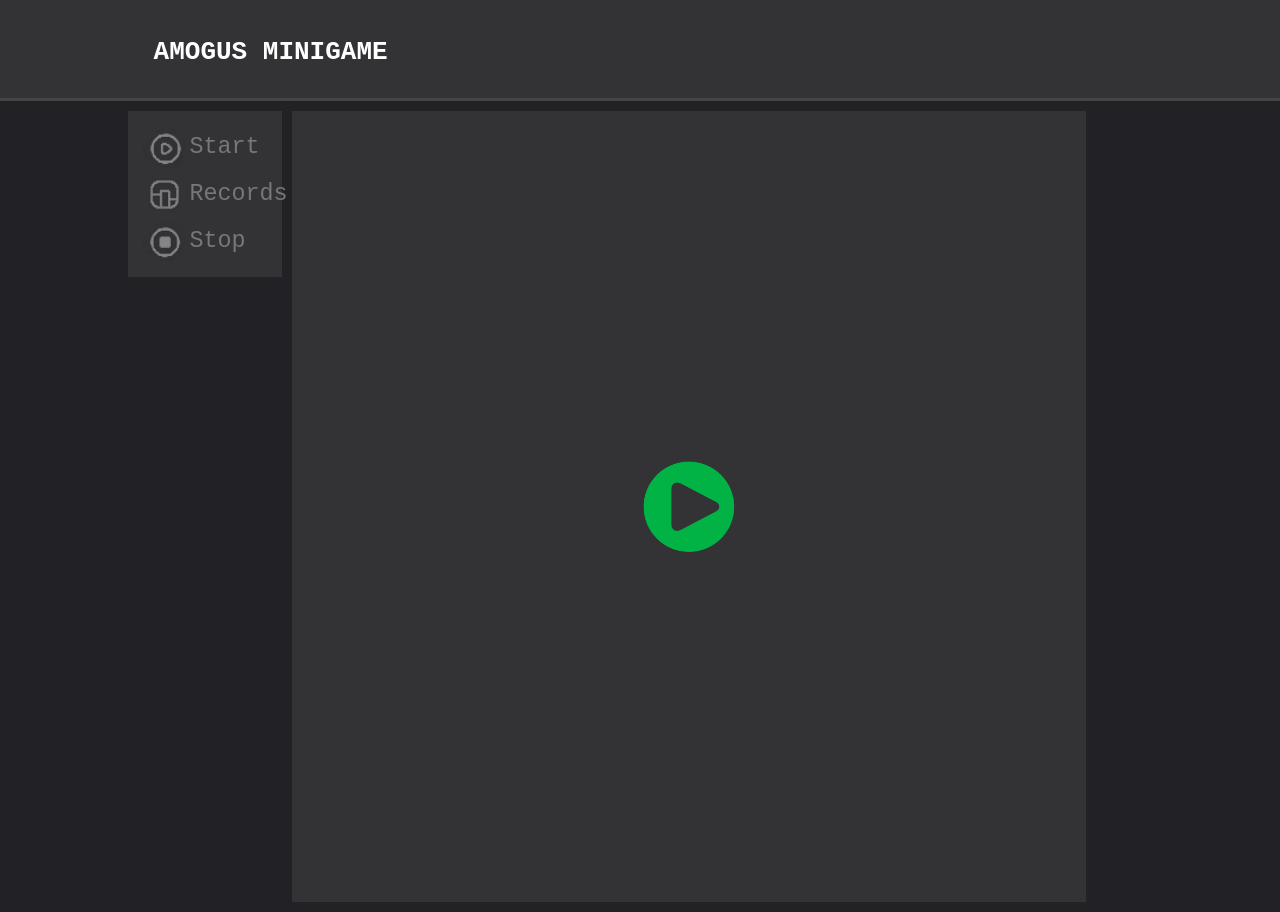
<file: index.html>
<!DOCTYPE html>
<html lang="en">
<head>
  <meta charset="UTF-8">
  <meta name="viewport" content="width=device-width, initial-scale=1.0">
  <meta http-equiv="X-UA-Compatible" content="ie=edge">
  <title>Amogus</title>
  <link rel="stylesheet" href="css/main.css">
</head>
<body bgcolor="#222226">
  <div id="header" class="block">
    <p id="headerName">AMOGUS MINIGAME</p>
    <p id="timer">00:00:000</p>
  </div>
  <div id="main-menu" class="block">
    <ul id="list-menu">
      <li id="li_start" onclick="on_start_clicked()">Start</li>
      <li id="li_records" onclick="on_records_clicked()">Records</li>
      <li id="li_stop" onclick="on_stop_clicked()">Stop</li>
    </ul>
  </div>
  <!-- <div id="fullpage"> -->
  <div id="contents" class="block">
    <div id="startbutton" class="page" class="block">
      <img id="image" src="pixmaps/start.png" onclick="on_start_clicked()" onmouseover="imageHover(this)" onmouseout="resetImage(this)">
    </div>
    <div id="game" class="page" class="block">
      <div class="buttonLine">
        <button id="pb0" class="pushButton" onclick="on_pb_clicked(this)">1</button>
        <button id="pb1" class="pushButton" onclick="on_pb_clicked(this)">2</button>
        <button id="pb2" class="pushButton" onclick="on_pb_clicked(this)">3</button>
        <button id="pb3" class="pushButton" onclick="on_pb_clicked(this)">4</button>
        <button id="pb4" class="pushButton" onclick="on_pb_clicked(this)">5</button>
      </div>
      <div class="buttonLine">
        <button id="pb5" class="pushButton" onclick="on_pb_clicked(this)">6</button>
        <button id="pb6" class="pushButton" onclick="on_pb_clicked(this)">7</button>
        <button id="pb7" class="pushButton" onclick="on_pb_clicked(this)">8</button>
        <button id="pb8" class="pushButton" onclick="on_pb_clicked(this)">9</button>
        <button id="pb9" class="pushButton" onclick="on_pb_clicked(this)">10</button>
      </div>
    </div>
    <div id="records" class="page" class="block">
      <table class="block" id="recordsTable" >
       <caption id="tableCaption">RECORDS TABLE</caption>
       <tr>
        <th>Place</th>
        <th>Date</th>
        <th>Score</th>
       </tr>
         <tr><td>34,5</td><td>3,5</td><td>36</td></tr>
         <tr><td>35,5</td><td>4</td><td>36⅔</td></tr>
         <tr><td>36</td><td>4,5</td><td>37⅓</td></tr>
         <tr><td>36,5</td><td>5</td><td>38</td></tr>
         <tr><td>37</td><td>5,5</td><td>38⅔</td></tr>
         <tr><td>38</td><td>6</td><td>39⅓</td></tr>
         <tr><td>38,5</td><td>6,5</td><td>40</td></tr>
         <tr><td>39</td><td>7</td><td>40⅔</td></tr>
         <tr><td>40</td><td>7,5</td><td>41⅓</td></tr>
         <tr><td>40,5</td><td>8</td><td>42</td></tr>
         <tr><td>41</td><td>8,5</td><td>42⅔</td></tr>
         <tr><td>42</td><td>9</td><td>43⅓</td></tr>
         <tr><td>43</td><td>9,5</td><td>44</td></tr>
         <tr><td>43,5</td><td>10</td><td>44⅔</td></tr>
         <tr><td>44</td><td>10,5</td><td>45⅓</td></tr>
         <tr><td>44,5</td><td>11</td><td>46</td></tr>
         <tr><td>45</td><td>11,5</td><td>46⅔</td></tr>
         <tr><td>46</td><td>12</td><td>47⅓</td></tr>
         <tr><td>46,5</td><td>12,5</td><td>48</td></tr>
         <tr><td>47</td><td>13</td><td>48⅔</td></tr>
         <tr><td>48</td><td>13,5</td><td>49⅓</td></tr>
      </table>
    </div>
    <div id="result" class="page" class="block">
      <div id="result-window" class="block">
        <div id="hat-window" class="block">
          <p id="headerName">Result</p>
          <button id="closeButton" onclick="on_start_clicked()">✖</button>
        </div>
        <div id="body-window" class="block">
          <p id="window-text">59:59:9999</p>
        </div>
      </div>
    </div>
  </div>
  <!-- </div> -->
  <!-- <div class="hystmodal" class="block" id="myModal">
    <div class="hystmodal__wrap">
        <div class="hystmodal__window" role="dialog">
          <h1>Result</h1>
          <p>Текст модального окна ...</p>
          <img src="pixmaps/record.png" alt="Изображение"/>
          <button data-hystclose class="hystmodal__close" onclick="on_pushButton_close()">Ok</button>
        </div>
    </div>
</div> -->

  <!-- <div class="test"><img src="" alt="test"></div> -->
  <script src=js/main.js></script>
</body>
</html>
</file>
<file: css/main.css>
*
{
  margin: 0;
  padding: 0;
}

#parent-block
{
  height: 100em;
  width: 70%;
  border: 3px solid black;
  margin: 0 auto;
  overflow: hidden;
}

#big-text
{
  font-weight: bold;
  font-size: 10vh;
  margin: 5%;
}

.block
{
  background: #333336;
  color: white;
  font-family: monospace;
}

.page
{
  float: none;
  position: relative;
  width: 100%;
}

.buttonLine
{
  width: 100%;
  height: 50%;
  /* border: 3px solid #444446; */
  justify-content: center;
  display: flex;
  margin: 2px;
}

.pushButton
{
  background: grey;
  width: 20%;
  height: 100%;
  min-height: 1em;
  font-family: monospace;
  font-weight: bold;
  font-size: 2em;
  margin: 2px;
}

.pushButton:hover
{
  cursor: pointer;
}

#game
{
  margin-top: 30%;
  margin-bottom: 30%;
  display: flex;
  flex-direction: column;
  align-content: center;
  justify-content: space-evenly;
}

#closeButton
{
  background: inherit;
  width: 2em;
  height: 2em;
  color: #606872;
  float: right;
  font-weight: bold;
  border: none;
  padding-bottom: 0.5em;
  padding-left: 0.5em;
  padding-right: 0.5em;
  margin-right: 5%;
}

#closeButton:hover
{
  color: white;
  cursor: pointer;
  /* border: 1px solid #0f0f10; */
}

#image:hover
{
  cursor: pointer;
}

#image
{
  /* display: block; */
  /* margin-left: auto; */
  /* margin-right: auto; */
  position: absolute;
  top: 50%;
  left: 50%;
  -ms-transform: translate(-50%, -50%);
  transform: translate(-50%, -50%);
  /* margin-top: 50%; */
  /* vertical-align: middle; */
  width: 15%;
  /* align: center; */
}

#list-menu
{
  font-size: 1.8em;
  line-height: 2em;
  list-style: none;
}

#list-menu li
{
  border-radius: 5px;
  padding-right: 1em;
  padding-left: 1em;
}

#list-menu li:hover
{
  background: #444446;
  color: white;
  cursor: pointer;
}

li
{
  background-size: contain;
  list-style-type: none;
  background-repeat: no-repeat;
  background-position: left center;
  text-indent: 25px;
  /* padding: 0px 0px 1px 24px; */
  /* padding-left: 60px; */
  /* line-height: 30px;
  padding-left: 30px;
  margin-top:20px; */
}

li a
{
  color: inherit;
  font-style: normal;
  text-decoration: none;
}

#li_start
{
  background-image: url("../pixmaps/menu_start_transparent.png");
}

#li_records
{
  background-image: url("../pixmaps/menu_record_transparent.png");
}

#li_stop
{
  background-image: url("../pixmaps/menu_stop_transparent.png");
}

#result
{
  background: #0f0f10;
}

#result-window
{
  width: 30%;
  height: 20%;
  position: absolute;
  top: 50%;
  left: 50%;
  -ms-transform: translate(-50%, -50%);
  transform: translate(-50%, -50%);
  /* border: 3px solid black; */
  border-radius: 10px;
}

#hat-window
{
  /* position: static; */
  font-size: 20px;
  width: 100%;
  height: 5em;
  background: #333336;
  border-top-left-radius:     inherit;
  border-top-right-radius:    inherit;
  text-align: center;
  padding-top: 1em;
  border-bottom: 3px solid #444446;
  font-weight: 550;
  /* border: 3px solid black; */
}


#body-window
{
  position: absolute;
  top: 5em;
  width: 100%;
  bottom: 0;
  background: #222226;
  border-bottom-left-radius:     inherit;
  border-bottom-right-radius:    inherit;
  margin: 0 auto;
  /* border: 3px solid black; */
}

#header
{
  width: 100%;
  height: 8vh;
  text-align: center;
  padding-top: 1em;
  border-bottom: 3px solid #444446;
  font-size: 2em;
  font-weight: 550;
  line-height: 2em;
  /* position: fixed; */
}

#headerName
{
  float: left;
  margin-left: 12%;
}

#window-text
{
  margin: 5%;
}

#timer
{
  float: right;
  margin-right: 17%;
  background: black;
  padding-left: 5px;
  padding-right: 5px;
  font-size: 3vh;
  border: 3px solid #444446;
  border-radius: 10px;
}

#fullpage
{
  width: 95vw;
  height: 95vh;
  border: 3px solid black;
  /* padding: 0; */
  /* overflow: hidden; */
  /* float: left; */
}

#main-menu
{
  width: 10%;
  height: 100%;
  float: left;
  margin: 10px;
  margin-left: 10%;
  margin-right: 5px;
  /* margin-top: 300px; */
  padding: 1em;
  color: #777777;
}

#contents
{
  width: 60%;
  height: 85vh;
  float: left;
  margin: 10px;
  margin-left: 5px;
  margin-right: 10%;
  /* margin-top: 300px; */
  padding: 1em;
  display: flex;
}



/* ---------------------------------------------------------------------------- */
/* ---------------------------------------------------------------------------- */

#page-menu
{
  float: left;
  width: 20em;
  height: 20em;
  margin: 1em;
  font-size: 1.5em;
  line-height: 2em;
}

#menu-form
{
  /* border-radius: 2em;
  border-right: 1px solid #333336;
  border-bottom-right-radius: 2em 30em;
  border-bottom-left-radius: 2em 30em; */
  border-bottom: 1px solid #444446;
}

.push-button
{
  height: 2.5em;
  width: 100%;
  background: inherit;
  font-weight: 550;
  font-size: 1.15em;
  color: white;
  border: none;
}

.push-button:hover
{
  background: #444446;
}

.push-button:focus
{
  border-left: 3px solid white;
}

#records
{
  /* display: flex; */
  /* flex-direction: column; */
  /* align-content: center; */
  overflow-y: scroll;
}

#recordsTable
{
  border: 1;
  font-size: 2em;
  margin-left: auto;
  margin-right: auto;
  border-collapse: collapse;
  border-style: hidden;

}

#recordsTable td
{
  border: 3px solid white;
  padding: 0.5em;
  color: #b9b9ba;
}

#recordsTable th
{
  border: 3px solid white;
  padding: 0.5em;

}

#tableCaption
{
  padding: 1em;
}
</file>
